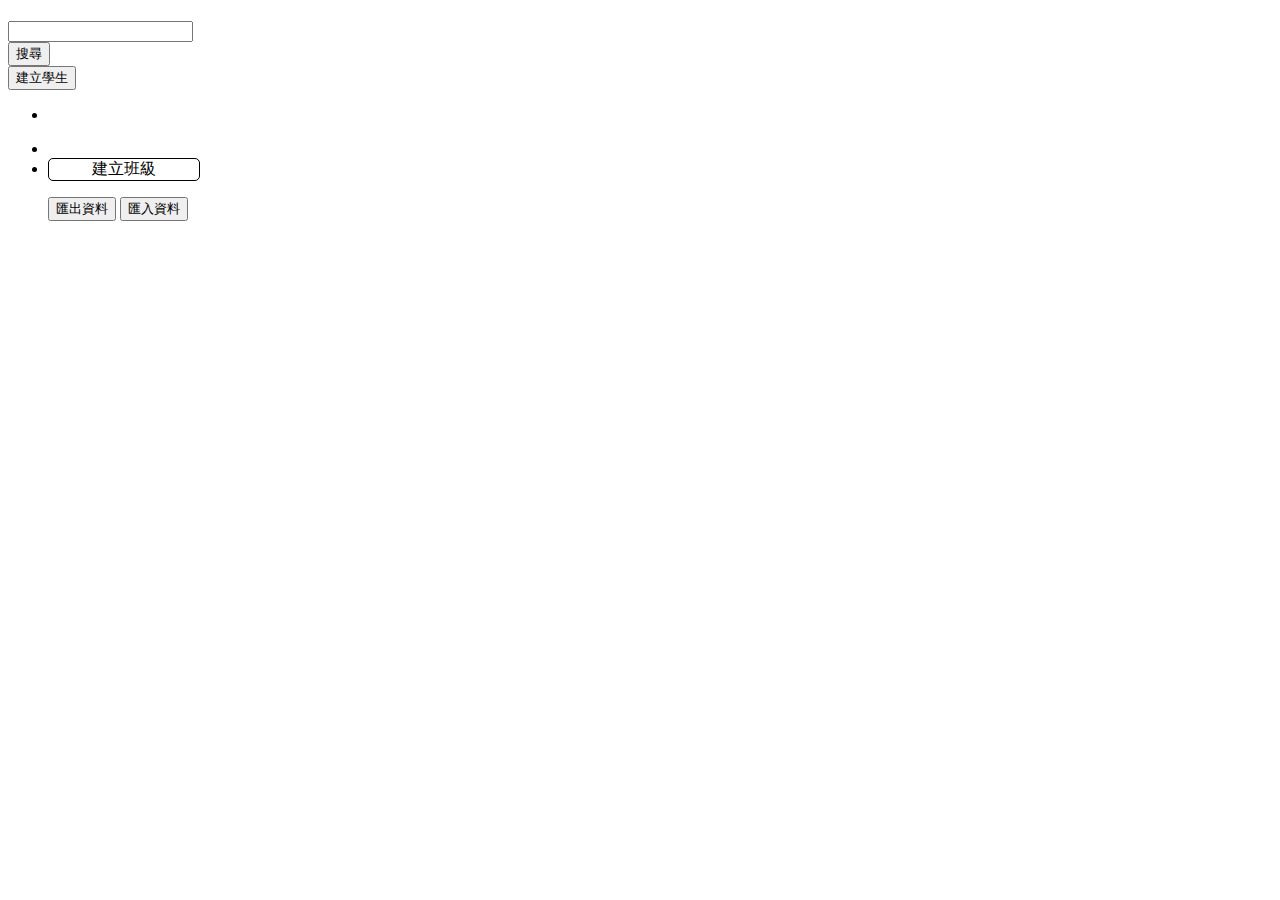
<file: E/index.html>
<!DOCTYPE html>
<html lang="en">
<head>
    <meta charset="UTF-8">
    <meta http-equiv="X-UA-Compatible" content="IE=edge">
    <meta name="viewport" content="width=device-width, initial-scale=1.0">
    <script src="jquery-3.6.3.min.js"></script>
    <script src="jquery-ui.js"></script>
    <script src="all.js"></script>
    <link rel="stylesheet" href="all.css">
    <link rel="stylesheet" href="jquery-ui.css">
    <title>Document</title>
</head>
<body>
    <header id="header">
        <h1 id="LOGO"></h1>
        <form id="searchForm">
            <input type="text" name="search"><br>
            <input type="submit" value="搜尋">
        </form>
    </header>
    <aside id="aside">
        <button type="button" id="addStudent" onclick="addstudent()">建立學生</button>
        <ul class="list" id="studentList">
            <li class="item">
                <span class="num"></span>
            </li>
        </ul>
        <ul class="list">
            <li class="item">
                <!-- lables -->
                <!-- <span class="num"></span> -->
            </li>
            <li class="item" id="addClass" onclick="addclass()">建立班級</li>
        </ul>
        <ul id="trash" class="list">
            <!-- 垃圾桶 -->
            <button type="button" id="export_data">匯出資料</button>
            <button type="button" id="import_data">匯入資料</button>
        </ul>
    </aside>
    <main id="main">

    </main>
    <div id="dialog">
        
    </div>
    
</body>
<script>
    $("#dialog").dialog({
        autoOpen:false,
        height:500,
        width:500,
    });
    
    $(document).on("submit","form",function(event){
        event.preventDefault();
        if($(this).attr('class')=="newClass"){
            let school=window.indexedDB.open('school',1);
            school.onsuccess=function(event){
                let db=event.target.result;
                let transaction=db.transaction("class","readwrite");
                let store=transaction.objectStore("class");
                let data={
                    classname:$(".newClass input[name='name']").val(),
                };
                let request=store.add(data);
                request.onsuccess=function(){
                    dialog_close();
                }
                request.onerror=function(e){
                    console.log(e);
                }
            }
        }
    });

    $(document).on("change",".newStudent .avatar",function(event){
        let canvas=document.createElement('canvas');
        let ctx=canvas.getContext('2d');
        let img=new Image();
        img.src=this.files[0].name;
        img.onload=function(e){
            canvas.width=img.width=150;
            canvas.height=img.height=150;
            ctx.drawImage(img,0,0);
            $(".newStudent .avatar_preview").attr('src',canvas.toDataURL('image/jpeg'));
        }
        
    });

    function dialog_close(){
        $("#dialog").dialog("close");
        $("#dialog").empty();
    }

    function delstdata(text,but){
        let count=$(".newStudent input[name='"+text+"[]']").length;
        if(count>1){
            but.parentNode.remove();
        }else{
            alert("至少要有一個資料");
        }
    }

    function newstdata(text){
        if(text=="email"){
            $(".emails").append(`
                <div>
                    <input type="email" required name="email[]">
                    <button type="button" onclick="delstdata('email',this)">刪除</button>
                </div>
            `);
        }else{
            $(".phones").append(`
                <div>
                    <input type="tel" required name="phone[]">
                    <button type="button" onclick="delstdata('phone',this)">刪除</button>
                </div>
            `);
        }
    }

    function classdata(callback){
        let school=window.indexedDB.open('school',1);
        school.onsuccess=function(event){
            let db=event.target.result;
            let transaction=db.transaction("class","readonly");
            let store=transaction.objectStore("class");
            let request=store.getAll();
            request.onsuccess=function(event){
                let data=event.target.result;
                callback(data);
            }
            request.onerror=function(e){
                console.log(e);
            }
        }
    }

    function addstudent(){
        $("#dialog").empty();
        $('#dialog').dialog('open');
        $("#dialog").append(`
            <h2 class="title">建立學生</h2>
            <form class="newStudent">
                大頭貼圖案:<br><img src="" alt="尚未上傳" class="avatar_preview"><br>
                大頭貼檔案選取欄位:<input type="file" required class="avatar" accept="image/png,image/jpeg"><br>
                姓氏:<input type="text" required name="last_name"><br>
                名字:<input type="text" required name="first_name"><br>
                <div class="emails">
                    電子郵件:<button type="button" onclick="newstdata('email')">新增</button>
                    <div>
                        <input type="email" required name="email[]">
                        <button type="button" onclick="delstdata('email',this)">刪除</button>
                    </div>
                </div>
                <div class="phones">
                    電話:<button type="button" onclick="newstdata('phone')">新增</button>
                    <div>
                        <input type="tel"  required name="phone[]">
                        <button type="button" onclick="delstdata('phone',this)">刪除</button>
                    </div>
                </div>
                地址:<input type="text" required name="address"><br>
                學生班級:<select required name="class"></select><br>
                備註:<br><textarea required name="note" cols="5" rows="3"></textarea><br>
                <button type="button" class="close" onclick="dialog_close()">取消</button>
                <button type="submit" class="submit">儲存</button>
            </form>
        `);
        classdata(function(data){
            // console.log(data);
            data.forEach(function(event){
                console.log(event)
                $(".newStudent select[name='class']").append(`
                    <option value="${event.id}">${event.classname}</option>
                `);
            });
        });
        
    }

    function addclass(){
        $("#dialog").empty();
        $('#dialog').dialog('open');
        $("#dialog").append(`
            <h2 class="title">建立班級</h2>
            <form class="newClass">
                <input type="text" required name="name"><br>
                <button type="button" class="close" onclick="dialog_close()">取消</button>
                <button type="submit" class="submit">儲存</button>
            </form>
        `);
    }
</script>

</html>
</file>
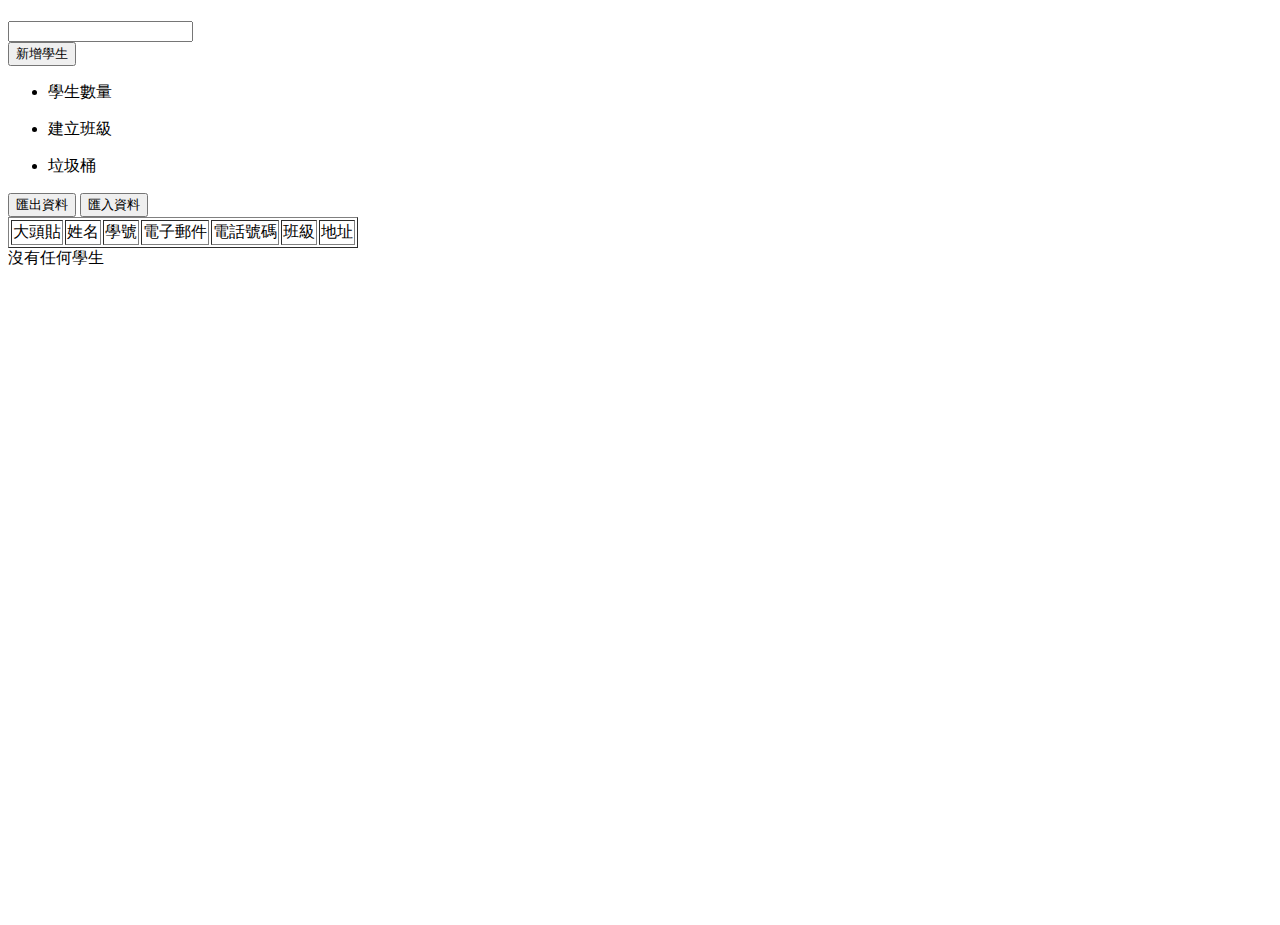
<file: EEE/index.html>
<!DOCTYPE html>
<html lang="en">

<head>
  <meta charset="UTF-8">
  <meta http-equiv="X-UA-Compatible" content="IE=edge">
  <meta name="viewport" content="width=device-width, initial-scale=1.0">
  <script src="jquery-3.5.1.min.js"></script>
  <script src="jquery-ui.js"></script>
  <script src="all.js"></script>
  <link rel="stylesheet" href="jquery-ui.min.css">
  <link rel="shortcut icon" href="#">
  <title>Document</title>
</head>
<style>
  .student .actions {
    display: none;
  }

  #main {
    overflow: auto;
    height: 700px;
    width: auto;
  }
</style>

<body>
  <header id="header">
    <h1 id="logo"></h1>
    <form id="searchForm" class="searchForm">
      <input type="text" name="search">
      <input type="submit" style="display:none">
    </form>
  </header>
  <aside id="aside">
    <input type="button" id="addStudent" value="新增學生">
    <ul id="studentList" class="list">
      <li class="item">學生數量<span class="num"></span></li>
    </ul>
    <ul id="classList" class="list">
      <li id="addClass" class="item">建立班級</li>
    </ul>
  </aside>
  <ul id="trash" class="list">
    <li>垃圾桶</li>
  </ul>
  <input type="button" id="export_data" value="匯出資料">
  <input type="button" id="import_data" value="匯入資料">
  <main id="main">
    <table class="student" border="1">
      <tr>
        <td>大頭貼</td>
        <td>姓名</td>
        <td>學號</td>
        <td>電子郵件</td>
        <td>電話號碼</td>
        <td>班級</td>
        <td>地址</td>
        <td class="actions">功能按鈕區</td>
      </tr>
    </table>
  </main>
  <div id="dialog">

  </div>
</body>
<script>
  let edid;
  $("#dialog").dialog({
    autoOpen: false,
    height: 500,
    width: 500,
  });

  inc_classdata();
  con_studentdata();
  ListData();
  function con_studentdata() {
    studentdata(function (data) {
      // console.log(data)
      $("#studentList .item .num").text(":" + data);
    }, "indexcount", "in", "delqus");
  }
  function inc_classdata() {
    classdata(function (data) {
      // console.log(data)
      $(".cls").remove();
      for (let i = 0; i < data.length; i++) {
        $("#classList").append(`
          <li id="cls_${data[i].classname}" class="cls item current" onclick="theclass('${data[i].classname}')">${data[i].classname}</li>
        `);
        studentdata(function (cnt) {
          $("#cls_" + data[i].classname).append(`<span>:${cnt}</spna>`);
        }, "indexcount", data[i].classname, "classnames")
      }
    }, "getAll");
  }
  function ListData() {
    studentdata(function (data) {
      $(".new_stu").remove();
      if (data.length == 0) {
        $("#main").append(`<span class="nostudent">沒有任何學生</span>`);
      } else {
        $("nostudent").remove();
        for (let i = 0; i < data.length; i++) {
          if (data[i].delqus == "in") {
            let emaill = data[i].email;
            emaill = emaill.split('/')[0];
            let phonel = data[i].phone;
            phonel = phonel.split('/')[0];
            $("#main .student").append(`
              <tr class="new_stu new_stu${i}">
                <td class="avatar"><img src="${data[i].avator}" style="height:120px;width:120px;"></td>
                <td class="fullname">${data[i].name}</td>
                <td class="student_id">${data[i].id}</td>
                <td class="email">
                  <input type="hidden" value="${data[i].email}">
                  ${emaill}
                </td>
                <td class="phone">
                  <input type="hidden" value="${data[i].phone}">
                  ${phonel}
                </td>
                <td class="class">${data[i].classnames}</td>
                <td class="address">${data[i].address}</td>
                <td class="actions">
                  <button type="button" onclick="edt(${data[i].id})" class="edit">編輯</button>
                  <button type="button" onclick="del(${data[i].id})" class="delete">刪除</button>
                </td>
              </tr>
            `);
          }

        }
      }

    }, "getAll", "", "")
  }




  // $(document).on('click', "#export_data", function (e) {
  //   let school = window.indexedDB.open("school", 1);
  //   school.onsuccess = function (e) {
  //     let db = e.target.result;
  //     let ts = db.transaction("student", "readonly");
  //     let ob = ts.objectStore("student");
  //     var request = ob.getAll();
  //     request.onsuccess = function (e) {
  //       let data = e.target.result;

  //     }
  //   };
  // });
  $(document).on('submit', "form", function (e) {
    e.preventDefault();
    if (this.className == "newClass") {
      data = {
        classname: $(".newClass [name='name']").val(),
      };
      indata(data, "class");
      inc_classdata();
    }
    if (this.className == "newStudent") {
      let imggg = $(".newStudent .avatar_preview").attr('src');
      if ($(".newStudent .avatar_preview").attr('src') == "") {
        imggg = "[data-uri]";
      } else {
        imggg = $(".newStudent .avatar_preview").attr('src');
      }
      let emails = "";
      for (let i = 0; i < $(".newStudent [name='email[]']").length; i++) {
        emails += $(".newStudent [name='email[]']")[i].value;
        emails += "/";
      }
      let phones = "";
      for (let i = 0; i < $(".newStudent [name='phone[]']").length; i++) {
        phones += $(".newStudent [name='phone[]']")[i].value;
        phones += "/";
      }
      console.log($(".newStudent .avatar_preview").attr('src'));
      data = {
        avator: imggg,
        name: $(".newStudent [name='last_name']").val() + "." + $(".newStudent [name='first_name']").val(),
        email: emails,
        phone: phones,
        address: $(".newStudent [name='address']").val(),
        classnames: $(".newStudent [name='class']").val(),
        text: $(".newStudent [name='note']").val(),
        delqus: 'in',
      };
      indata(data, "student");
      inc_classdata();
      ListData();
      con_studentdata();
      // console.log(data);
      // indata(data, "class");
    }
    if (this.className == "editStudent") {
      let imggg = $(".editStudent .avatar_preview").attr('src');
      if ($(".editStudent .avatar_preview").attr('src') == "") {
        let imggg = "[data-uri]";
        imggg = $(".editStudent .avatar_preview").attr('src');
      }
      let emails = "";
      for (let i = 0; i < $(".editStudent [name='email[]']").length; i++) {
        emails += $(".editStudent [name='email[]']")[i].value;
        emails += "/";
      }
      let phones = "";
      for (let i = 0; i < $(".editStudent [name='phone[]']").length; i++) {
        phones += $(".editStudent [name='phone[]']")[i].value;
        phones += "/";
      }
      console.log($(".editStudent .avatar_preview").attr('src') == "");
      data = {
        id: edid,
        avator: imggg,
        name: $(".editStudent [name='last_name']").val() + "." + $(".editStudent [name='first_name']").val(),
        email: emails,
        phone: phones,
        address: $(".editStudent [name='address']").val(),
        classnames: $(".editStudent [name='class']").val(),
        text: $(".editStudent [name='note']").val(),
        delqus: 'in',
      };
      // console.log(data);
      edtdata(data, "student");
      inc_classdata();
      ListData();
      con_studentdata();
    }
    if (this.className == "searchForm") {
      let fd = $(".searchForm [name='search']").val();
      for (let i = 0; i < $(".fullname").length; i++) {
        let text = $(".fullname")[i];
        let rep = '<span style="color:yellow;">' + fd + '</span>';

        let reh = text.innerHTML.replace(new RegExp('g'), rep);
        console.log(reh)
        // $(".fullname")[i].innerHTML = reh;
      }
    }
  });
  $(document).on('click', ".close", function () {
    $("#dialog").dialog("close");
  });
  $(document).on('click', "#addClass", function () {
    $("#dialog").empty();
    $("#dialog").dialog("open");
    $("#dialog").append(`
      <h2 class="title">建立班級</h2>
      <form class="newClass">
        <input type="text" required placeholder="班級名稱" name="name"><br>
        <input type="button" class="close" value="取消">
        <input type="submit" class="submit" value="儲存">
      </form>
    `);
  });
  $(document).on('click', "#addStudent", function () {
    $("#dialog").empty();
    $("#dialog").dialog("open");
    $("#dialog").append(`
      <h2 class="title">建立學生</h2>
      <form class="newStudent">
        大頭貼圖案:<br><img src="" class="avatar_preview" alt="未上傳" style="height:150px;width:150px"><br>
        大頭貼檔案: <input type="file" accept="image/png,image/jpeg" class="avatar"><br>
        姓氏: <input type="text" name="last_name"><br>
        名字: <input type="text" name="first_name"><br>
        電子郵件: <input type="button" onclick="new1('e')" value="新增">
        <div class="emails">
          <div>
            <input type="email" name="email[]">
            <input type="button" onclick="this.parentElement.remove();" value="刪除">
          </div>
        </div>
        電話: <input type="button" onclick="new1('p')" value="新增">
        <div class="phones">
          <div>
            <input type="tel" name="phone[]">
            <input type="button" onclick="this.parentElement.remove();" value="刪除">
          </div>
        </div>
        地址: <input type="text" name="address"><br>
        學生班級: <select name="class" id=""></select><br>
        備註: <textarea name="note" id="" cols="5" rows="1"></textarea><br>
        <input type="button" class="close" value="取消">
        <input type="submit" class="submit" value="儲存">
      </form>
    `);
    classdata(function (data) {
      for (let i = 0; i < data.length; i++)
        $(".newStudent [name='class']").append(`
        <option value="${data[i].classname}">${data[i].classname}</option>
      `);
      // console.log(data);
    }, "getAll");
  });

  $(document).on('mouseenter', ".student", function () {
    $(".actions").show();
  });
  $(document).on('mouseleave', ".student", function () {
    $(".actions").hide();
  });
  $(document).on('change', '.newStudent .avatar', function () {
    let canvas = document.createElement('canvas');
    canvas.height = 120;
    canvas.width = 120;
    let ctx = canvas.getContext('2d');
    let img = new Image();
    img.src = this.files[0].name;
    img.onload = function () {
      let aspectRatio = img.width / img.height;
      let newWidth, newHeight;
      if (aspectRatio > 1) {
        newWidth = 120;
        newHeight = 120 / aspectRatio;
      } else {
        newWidth = 120 * aspectRatio;
        newHeight = 120;
      }
      ctx.drawImage(img, 0, 0, newWidth, newHeight);
      $(".newStudent .avatar_preview").attr('src', canvas.toDataURL("image/jpeg"));
    };
  });


  function edtdata(data, text) {
    let school = window.indexedDB.open("school", 1);
    school.onsuccess = function (e) {
      let db = e.target.result;
      let ts = db.transaction(text, "readwrite");
      let store = ts.objectStore(text);
      store.put(data);
      $("#dialog").dialog("close");
    };
  }

  function indata(data, text) {
    let school = window.indexedDB.open("school", 1);
    school.onsuccess = function (e) {
      let db = e.target.result;
      let ts = db.transaction(text, "readwrite");
      let store = ts.objectStore(text);
      store.add(data);
      $("#dialog").dialog("close");
    };
  }

  function classdata(data, text) {
    let school = window.indexedDB.open("school", 1);
    school.onsuccess = function (e) {
      let db = e.target.result;
      let ts = db.transaction("class", "readonly");
      let store = ts.objectStore("class");
      if (text == "getAll") {
        let datas = store.getAll();
        datas.onsuccess = function (e) {
          data(e.target.result);
        }
      }
    };
  }

  function studentdata(data, text, what, which) {
    // console.log(text, what, which)
    let school = window.indexedDB.open("school", 1);
    school.onsuccess = function (e) {
      let db = e.target.result;
      let ts = db.transaction("student", "readonly");
      if (text == "getAll") {
        let store = ts.objectStore("student");
        let datas = store.getAll();
        datas.onsuccess = function (e) {
          data(e.target.result);
        }
      }
      if (text == "indexcount") {
        let store = ts.objectStore("student");
        let datas = store.index(which);
        let res = datas.count(what);
        res.onsuccess = function (e) {
          // console.log(e.target.result)
          data(e.target.result);
        }
      }
      if (text == "count") {
        let store = ts.objectStore("student");
        let datas = store.count();
        datas.onsuccess = function (e) {
          // console.log(e.target.result)
          data(e.target.result);
        }
      }
      if (text == "indexget") {
        let store = ts.objectStore("student", "readonly");
        let datas = store.index();
        let res = datas.getAll(what);
        res.onsuccess = function (e) {
          // console.log(e.target.result)
          data(e.target.result);
        }
      }
      if (text == "get") {
        let store = ts.objectStore("student", "readonly");
        let datas = store.get(what);
        datas.onsuccess = function (e) {
          // console.log(e.target.result)
          data(e.target.result);
        }
      }
    };
  }

  function del(id) {
    console.log(id)
    let school = window.indexedDB.open("school", 1);
    school.onsuccess = function (e) {
      let db = e.target.result;
      let ts = db.transaction("student", "readwrite");
      let store = ts.objectStore("student");
      let res = store.put({ id: id, delqus: "out" });
      ListData();
    };
  }

  function edt(id) {
    edid = id;
    studentdata(function (data) {
      let ln = data.name.split(".")[0];
      let fn = data.name.split(".")[1];
      $("#dialog").empty();
      $("#dialog").dialog("open");
      $("#dialog").append(`
        <h2 class="title">編輯學生</h2>
        <form class="editStudent">
          大頭貼圖案:<br><img src="${data.avator}" class="avatar_preview" alt="未上傳" style="height:150px;width:150px"><br>
          大頭貼檔案: <input type="file" accept="image/png,image/jpeg" class="avatar"><br>
          姓氏: <input type="text" required value="${ln}" name="last_name"><br>
          名字: <input type="text" required value="${fn}" name="first_name"><br>
          電子郵件: <input type="button" onclick="new1('e')" value="新增">
          <div class="emails">
          </div>
          電話: <input type="button" onclick="new1('p')" value="新增">
          <div class="phones">
          </div>
          地址: <input type="text" value="${data.address}" name="address"><br>
          學生班級: <select name="class" id=""></select><br>
          備註: <textarea name="note" id="" value="${data.text}" cols="5" rows="1"></textarea><br>
          <input type="button" class="close" value="取消">
          <input type="submit" class="submit" value="儲存">
        </form>
      `);
      classdata(function (data1) {
        for (let i = 0; i < data1.length; i++)
          $(".editStudent [name='class']").append(`
        <option value="${data1[i].classname}">${data1[i].classname}</option>
      `);
      }, "getAll");
      $(".editStudent [name='class']").val(data.classnames);

      let emailll = data.email.split('/');
      for (let i = 0; i < emailll.length - 1; i++) {
        $(".editStudent .emails").append(`
          <div>
            <input type="email" value="${emailll[i]}" name="email[]">
            <input type="button" onclick="this.parentElement.remove();" value="刪除">
          </div>
        `);
      }
      let phonell = data.phone.split('/');
      for (let i = 0; i < phonell.length - 1; i++) {
        $(".editStudent .phones").append(`
          <div>
            <input type="phone" value="${phonell[i]}" name="phone[]">
            <input type="button" onclick="this.parentElement.remove();" value="刪除">
          </div>
        `);
      } console.log(emailll, phonell);
      console.log(data);
    }, "get", id, "");
  }

  function theclass(id) {
    studentdata(function (data) {
      $(".new_stu").remove();
      if (data.length == 0) {
        $("#main").append(`<span class="nostudent">沒有任何學生</span>`);
      } else {
        $("nostudent").remove();
        for (let i = 0; i < data.length; i++) {
          if (data[i].delqus == "in") {
            let emaill = data[i].email;
            emaill = emaill.split('/')[0];
            let phonel = data[i].phone;
            phonel = phonel.split('/')[0];
            $("#main .student").append(`
          <tr class="new_stu">
            <td class="avatar"><img src="${data[i].avator}" style="height:120px;width:120px;"></td>
            <td class="fullname">${data[i].name}</td>
            <td class="student_id">${data[i].id}</td>
            <td class="email">
              <input type="hidden" value="${data[i].email}">
              ${emaill}
            </td>
            <td class="phone">
              <input type="hidden" value="${data[i].phone}">
              ${phonel}
            </td>
            <td class="class">${data[i].classnames}</td>
            <td class="address">${data[i].address}</td>
            <td class="actions">
              <button type="button" onclick="edt()" class="edit">編輯</button>
              <button type="button" onclick="del(${data[i].id})" class="delete">刪除</button>
            </td>
          </tr>
        `);
          }

        }
      }

    }, "indexget", id, "classnames")
  }


  function new1(text) {
    if (text == 'e') {
      $(".newStudent .emails").append(`
        <div>
          <input type="email" name="email[]">
          <input type="button" onclick="this.parentElement.remove();" value="刪除">
        </div>
      `);
    } else {
      $(".newStudent .phones").append(`
        <div>
          <input type="tel" name="phone[]">
          <input type="button" onclick="this.parentElement.remove();" value="刪除">
        </div>
      `);
    }
  }

  // studentcount();

</script>

</html>
</file>
<file: E/all.css>
.item{
    width:150px;
    text-align: center;
}

#addClass{
    border: 1px solid black;
    border-radius: 5px;
}
#addClass:hover{
    background-color: rgb(199, 255, 246);
    border: 1px solid rgba(0, 0, 0, 0.38);
}

.avatar_preview img{
    height: 500px;
    width:500px;
}
</file>
